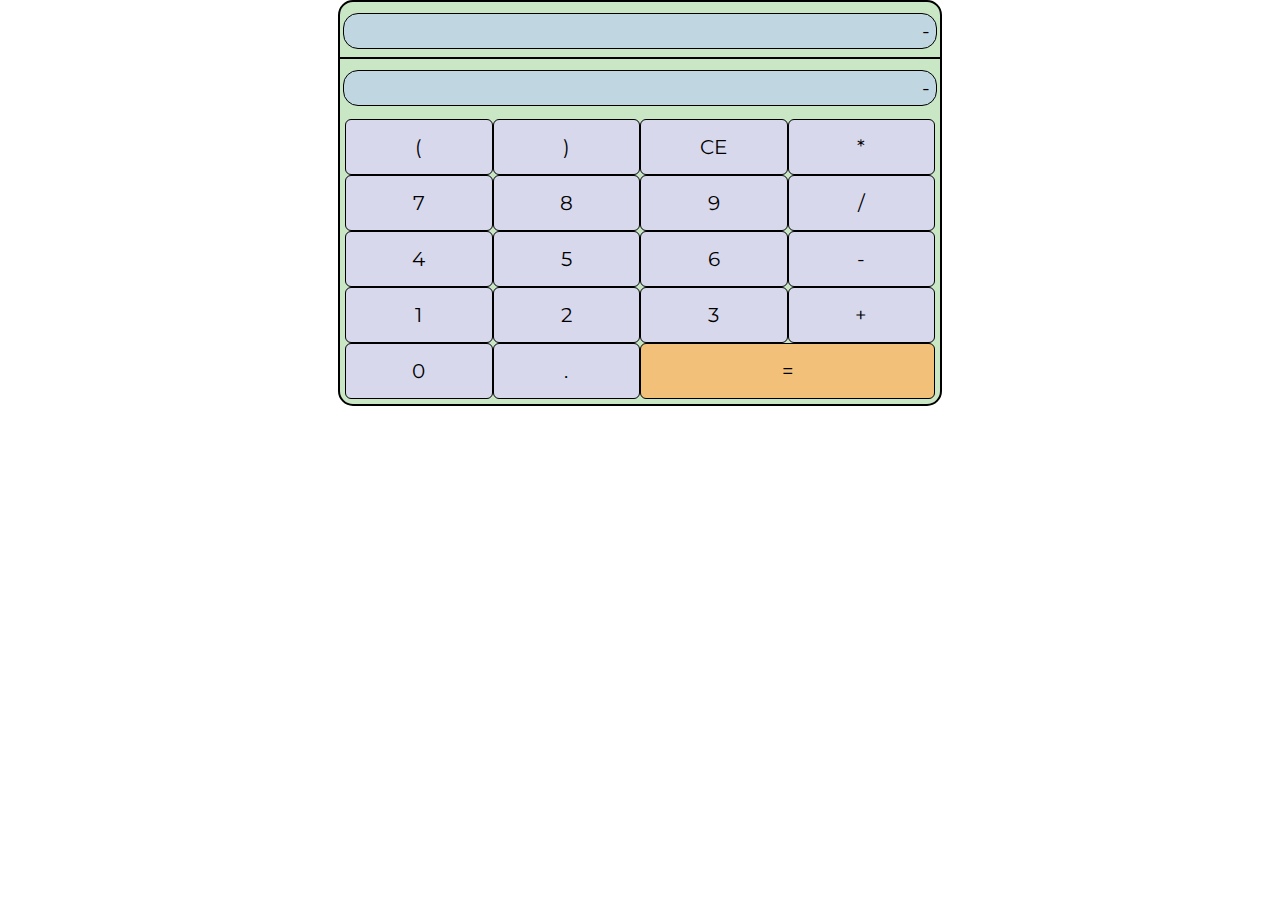
<file: index.html>
<!DOCTYPE html>
<!-- Philip Rea, 30002832, B02 -->

<html>
  <head>
  <link href="https://fonts.googleapis.com/css?family=Montserrat:600&display=swap" rel="stylesheet">
  <script src="https://ajax.googleapis.com/ajax/libs/jquery/3.4.1/jquery.min.js"></script>
  </head>
  <style>
		body {
			margin: 0;
		}
		
		.calculator {
		  border: 2px solid black;
		  border-radius: 15px;
		  background-color: #C9E7C5;
		  max-width: 600px; 
		  font-family: 'Montserrat', sans-serif;
		  font-size: 20px;
		  margin-left: auto;
		  margin-right: auto;
		}

		.display {
		  border-bottom: 2px solid black;
		  margin-top: 3px;
		  padding-top: 5px;
		  padding-bottom: 5px;
		}

		.displaytext{
		  border: 1px solid black;
		  border-radius: 15px;
		  background-color: #C0D6E0;
		  margin: 3px;
		  text-align: right;
		  padding-right: 6px;
		  padding-top: 5px;
		  padding-bottom: 5px;
		}

		.expression_container{
		  margin-top: 3px;
		  padding-top: 5px;
		  padding-bottom: 5px;
		}

		.expression{
		  border: 1px solid black;
		  border-radius: 15px;
		  background-color: #C0D6E0;
		  margin: 3px;
		  text-align: right;
		  padding-right: 6px;
		  padding-top: 5px;
		  padding-bottom: 5px;
		}

		.calculator-keys{
		  display: grid;
		  margin: 5px;
		  grid-template-columns: 1fr 1fr 1fr 1fr;
		  grid-template-rows: 1fr 1fr 1fr 1fr 1fr;
		}

		.evaluate {
			grid-column: 3 / 5;
		}

		#equals {
		  background-color: #F2C078;
		}

		#equals:hover {
		  background-color: #F2D0A2;
		}

		.calculator-keys > button {
		  background-color: #D8D8ED;
		  border: 1px solid black;
		  border-radius: 6px;
		  font-family: 'Montserrat', sans-serif;
		  font-size: 20px;
		  padding-top: 15px;
		  padding-bottom: 15px;
		}

		.calculator-keys > button:hover {
		  background-color: #8A99A0;
		}
		
	@media screen and (max-device-width: 480px) {
		.calculator {
		  border: 2px solid black;
		  border-radius: 15px;
		  background-color: #C9E7C5;
		  max-width: 100%; 
		  font-family: 'Montserrat', sans-serif;
		  font-size: 20px;
		  margin: 0;
		}
		
		.calculator-keys > button {
			min-height: 5em;
		}
	}
  </style>
  <body>
  <div class="calculator">
      <div class="display">
        <div class="displaytext">
        -
        </div>
      </div>
      <div class="expression_container">
        <div class="expression">-</div>
      </div>
      <div class="calculator-keys">
        <button class="bracketL">(</button>
        <button class="bracketR">)</button>
        <button class="clear">CE</button>
        <button class="operator" data-action="multiply">*</button>
        <button>7</button>
        <button>8</button>
        <button>9</button>
        <button class="operator" data-action="divide">/</button>
        <button>4</button>
        <button>5</button>
        <button>6</button>
        <button class="operator" data-action="subtract">-</button>
        <button>1</button>
        <button>2</button>
        <button>3</button>
        <button class="operator" data-action="add">+</button>
        <button>0</button>
        <button>.</button>
        <button class="evaluate" id="equals">=</button>
      </div>
  </div>
  <script>
  	window.onload = function(){
      const keys = document.getElementsByTagName("button");
      const display = document.getElementsByClassName("displaytext")[0];
      const expression = document.getElementsByClassName("expression")[0];
      
      for(var i = 0; i < keys.length; i++){
        if(keys[i].innerHTML === '='){
            keys[i].addEventListener("click", calculate());
			console.log(keys[i].innerHTML);
        }else if(keys[i].innerHTML === "CE"){
        	keys[i].addEventListener("click", clear());
			console.log(keys[i].innerHTML);
        }else{
           keys[i].addEventListener("click", addToCurrentValue(i));
		   console.log(keys[i].innerHTML);
        }
      }
      
      function clear(){
		return function (){
			display.innerHTML = '-';
			expression.innerHTML = '-';
		}
      }
      
      function addToCurrentValue(i){
      	return function(){
			if(expression.innerHTML !== '-'){
				if (keys[i].innerHTML === "/") {
					expression.innerHTML  +=  " / " ;
				}else if(keys[i].innerHTML === "*"){
					expression.innerHTML += " * ";
				} else{
				   expression.innerHTML  += keys[i].innerHTML;
				}
			} else {
				if (keys[i].innerHTML === "/" ||
					keys[i].innerHTML === "+" ||
					keys[i].innerHTML === "-" ||
					keys[i].innerHTML === "*") {
				}else{
				   expression.innerHTML  = keys[i].innerHTML;
				}
			}
		};
      }
	  
	  function calculate() {
		return function () {
			console.log(expression.innerHTML);
			const evaluate = expression.innerText;
			display.innerHTML = eval(evaluate);
			expression.innerHTML = eval(evaluate);
		};
	  }
    };
  </script>
  </body>
</html>
</file>
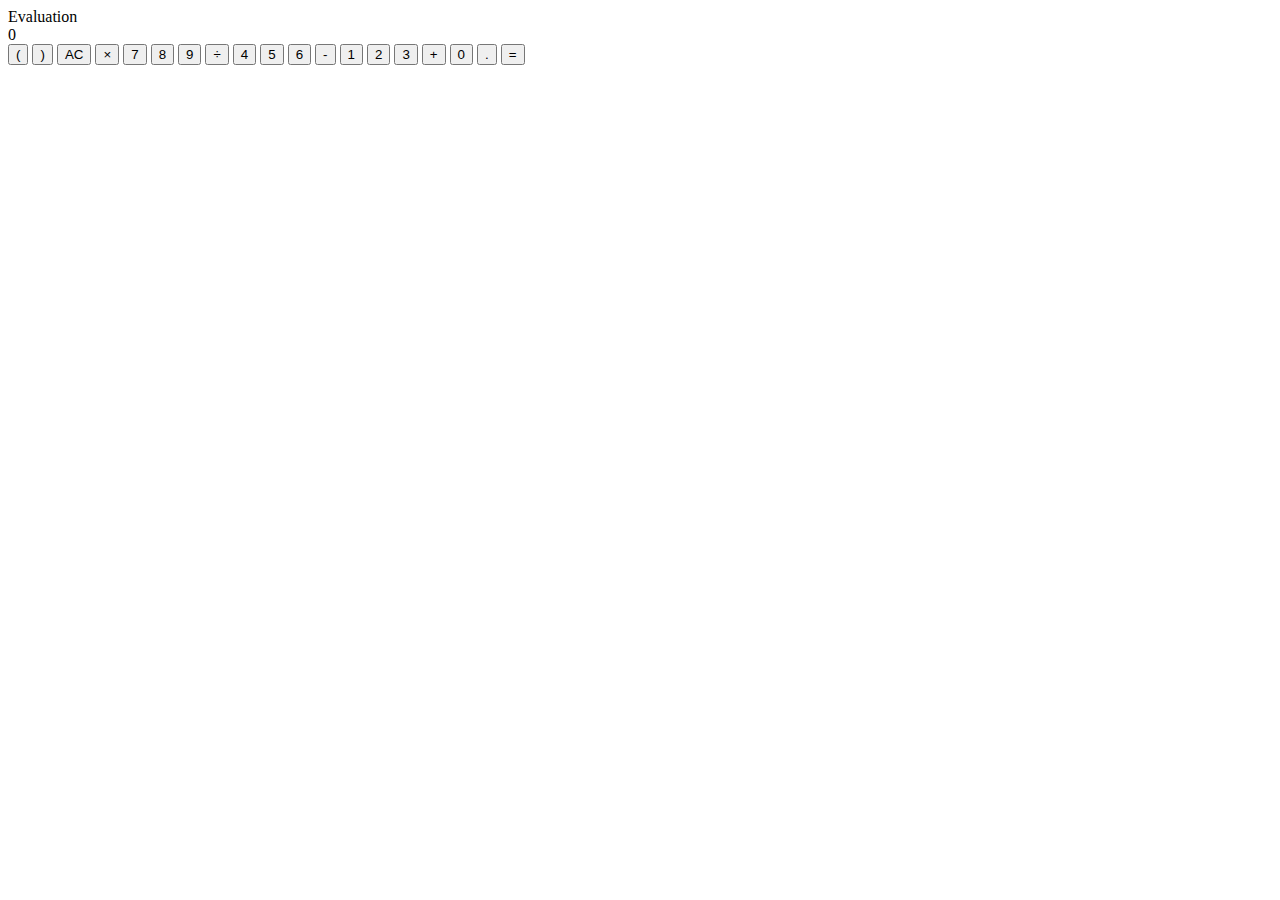
<file: calculator.html>
<!DOCTYPE html>
<html>
  <head>
  <link href="https://fonts.googleapis.com/css?family=Montserrat:600&display=swap" rel="stylesheet">
	<link href="calcStyles.css" rel="calcStyles">
  <script src="https://ajax.googleapis.com/ajax/libs/jquery/3.4.1/jquery.min.js"></script>
  </head>
  <body>
  <div class="calculator">
      <div class="display">
        <div class="displaytext">
        Evaluation
        </div>
      </div>
      <div class="expression_container">
        <div class="expression">0</div>
      </div>
      <div class="calculator-keys">
        <button class="bracketL">(</button>
        <button class="bracketR">)</button>
        <button class="clear">AC</button>
        <button class="operator" data-action="multiply">&times;</button>
        <button>7</button>
        <button>8</button>
        <button>9</button>
        <button class="operator" data-action="divide">÷</button>
        <button>4</button>
        <button>5</button>
        <button>6</button>
        <button class="operator" data-action="subtract">-</button>
        <button>1</button>
        <button>2</button>
        <button>3</button>
        <button class="operator" data-action="add">+</button>
        <button>0</button>
        <button>.</button>
        <button class="evaluate" id="equals">=</button>
      </div>
  </div>
  <script>
  	window.onload = function(){
      const keys = document.getElementsByClassName("button");
      const display = document.getElementsByClassName("displaytext");
      const expression = document.getElementsByTagName("expression");
      
      display.innerHTML = 'hello';
      
      for(var i = 0; i < keys.length; i++){
        if(keys[i].innerHTML === '='){
            keys[i].addEventListener("click", calculate(i));
        }else if(keys[i].innerHTML === "AC"){
        	keys[i].addEventListener("click", clear());
        }else{
           keys[i].addEventListener("click", addToCurrentValue(i));
        }
      }
      
      function clear(){
      	display.innerHTML = ' ';
      }
      
      function addToCurrentValue(i){
      	return function(){
				if (keys[i].innerHTML === "÷") {
               expression.innerHTML  +=  "/ " ;
      	}else if(keys[i].innerHTML === "&times;"){
			      expression.innerHTML += "*";
		   	} else{
			   expression.innerHTML  += keys[i].innerHTML;
		   	}
	  		};
      }
    };
  </script>
  </body>
</html>
</file>
